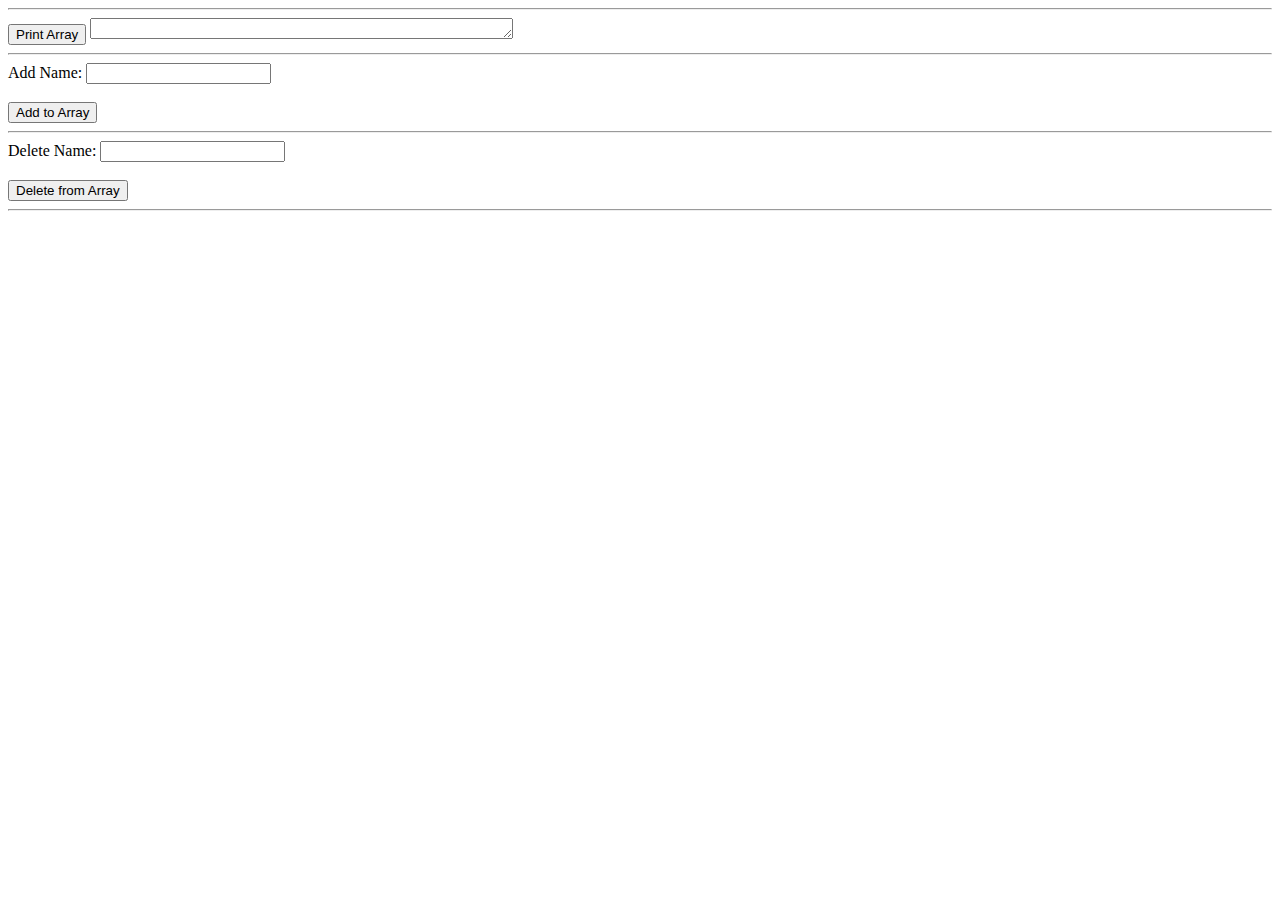
<file: JS_Demo/JS_Demo.html>
<!DOCTYPE html>
<html lang="en">
<head>
    <meta charset="UTF-8">
    <meta http-equiv="X-UA-Compatible" content="IE=edge">
    <meta name="viewport" content="width=device-width, initial-scale=1.0">
    <title>Javascript Demo</title>
    <script src="JS_Demo.js" type="text/javascript"></script>
</head>
<body>
    <hr>
    <button type="button">Print Array</button>
    <textarea name="arrayList" id="arrayList" cols="50" rows="1"></textarea>
    <br>
    <hr>
    <label for="add">Add Name:</label>
    <input type="text" id="add" name="add"><br><br>
    <button type="button">Add to Array</button>
    <hr>
    <label for="delete">Delete Name:</label>
    <input type="text" id="delete" name="lname"><br><br>
    <button type="button">Delete from Array</button>
    <hr>
</body>
</html>
</file>
